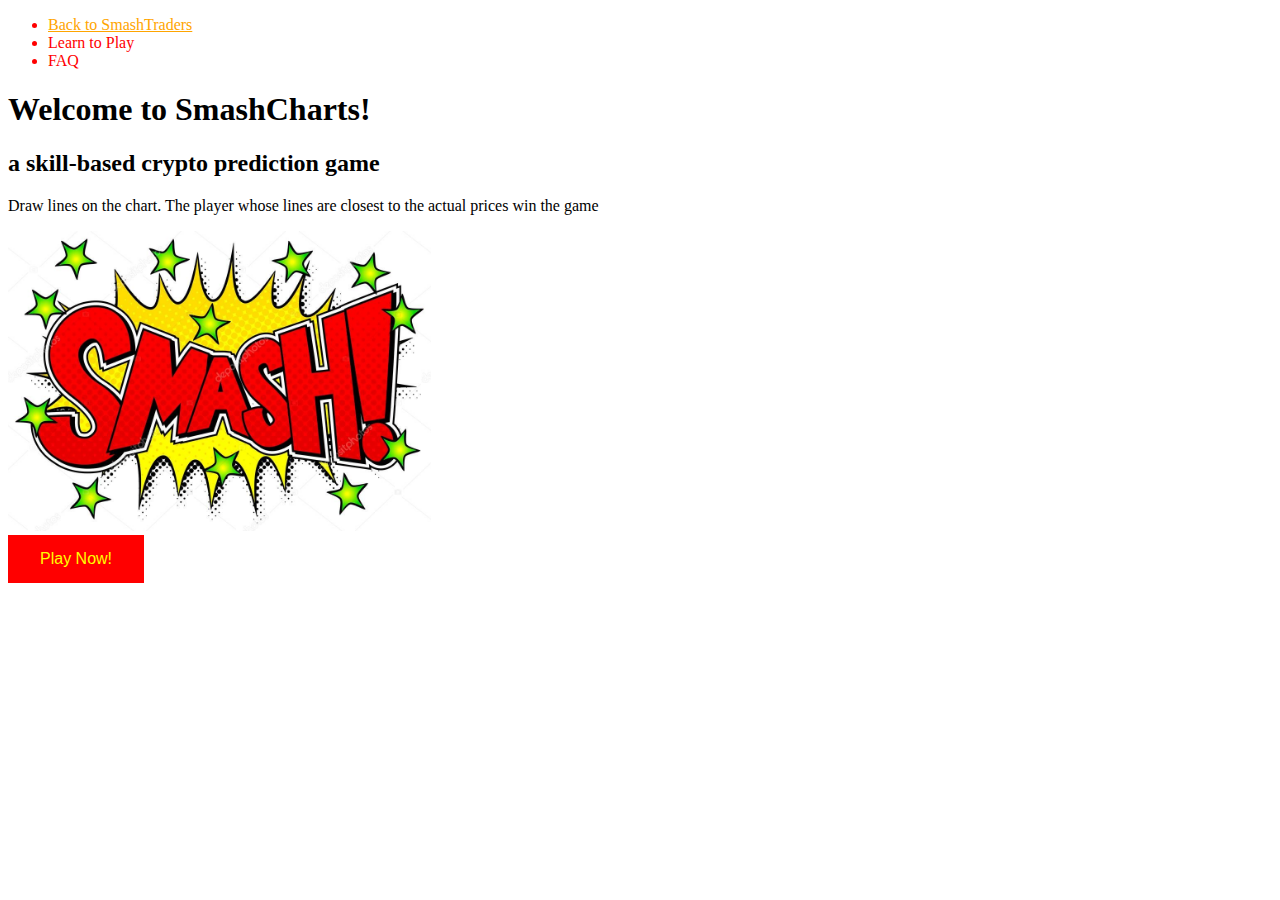
<file: index.html>
<!DOCTYPE html>
<html lang="en" dir="ltr">

  <head>
    <link href="./resources/css/index.css" type="text/css" rel="stylesheet">
    <meta charset="utf-8">
    <title>SmashCharts</title>
  </head>

  <body>

    <nav>
      <ul>
        <li><a class="hyperlink" href="https://live.smashtraders.com">Back to SmashTraders</a></li>
        <li>Learn to Play</li>
        <li>FAQ</li>
      </ul>
    </nav>

    <h1>Welcome to SmashCharts!</h1>

    <h2>a skill-based crypto prediction game</h2>

    <p>Draw lines on the chart.  The player whose lines are closest to the actual prices win the game</p>

    <div>
        <img class="main-image" src="./resources/images/smash.jpg" alt="Smash">
    </div>

    <a href="./game.html"><button class ="button" type="button" name="playnow">Play Now!</button></a>



  </body>
</html>
</file>
<file: resources/css/index.css>
img {
  height: 300px;
}
nav ul li {
  color: red
}
.hyperlink{
  color: orange
}
.button{

  background-color: red;
  border: none;
  color: yellow;
  padding: 15px 32px;
  text-align: center;
  text-decoration: none;
  display: inline-block;
  font-size: 16px;
  -webkit-transition-duration: 0.4s; /* Safari */
  transition-duration: 0.4s;
}

.button:hover {
  background-color: yellow;
  color: red;
}
</file>
